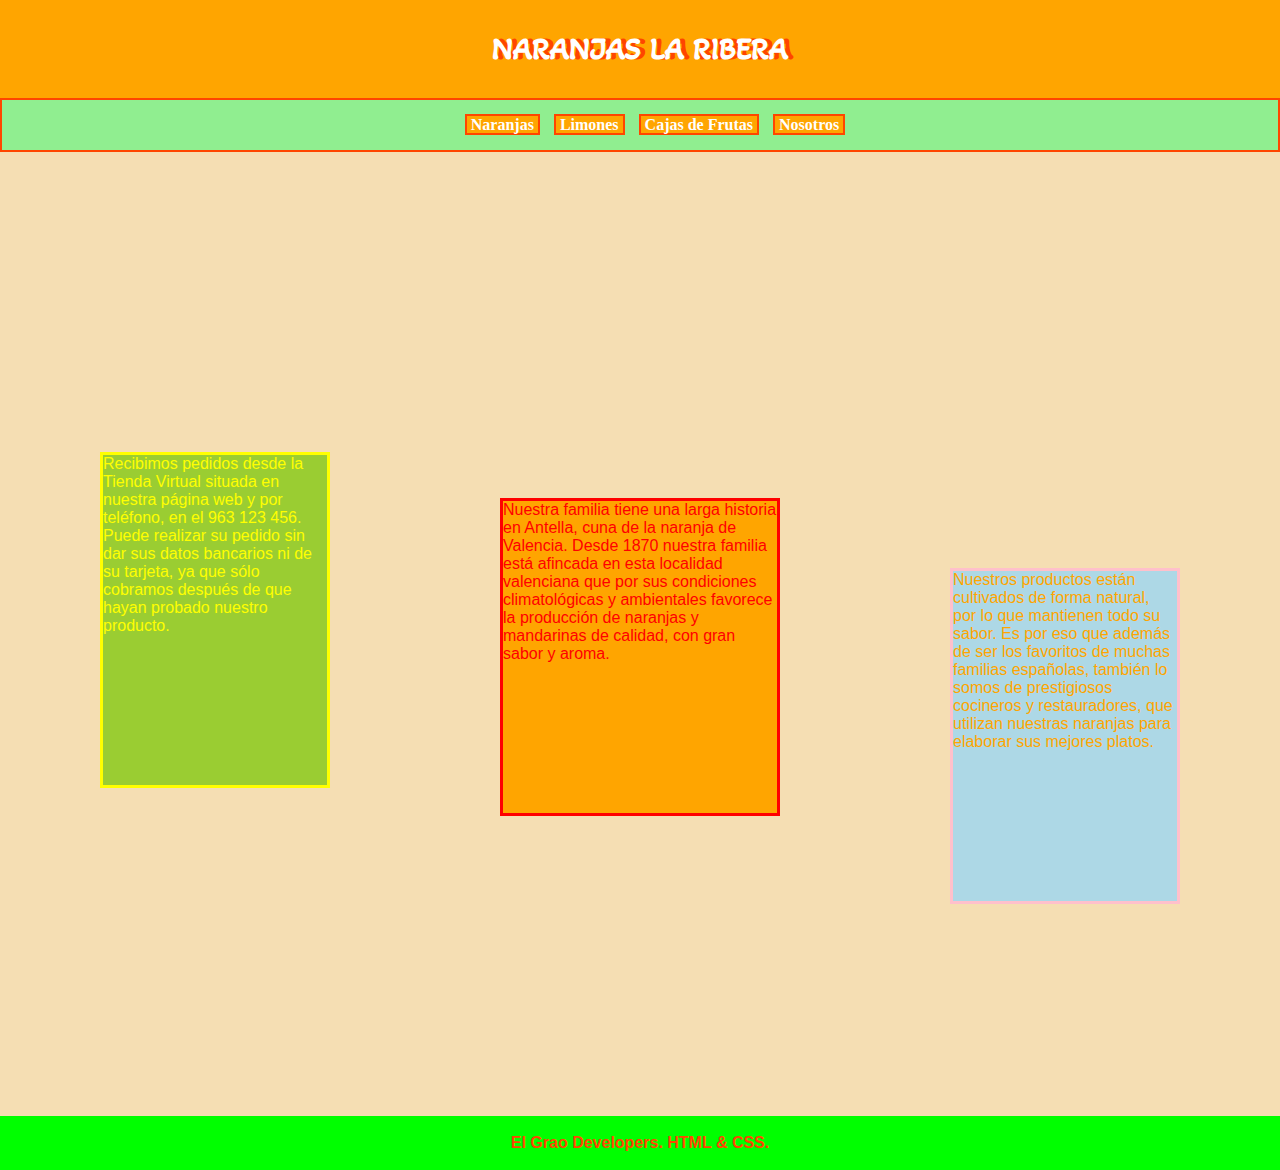
<file: index.html>
<!DOCTYPE html>
<html lang="es">
<head>
    <meta charset="UTF-8">
    <meta http-equiv="X-UA-Compatible" content="IE=edge">
    <meta name="viewport" content="width=device-width, initial-scale=1.0">
    <link rel="stylesheet" href="style.css">
    <link rel="preconnect" href="https://fonts.gstatic.com">
    <link href="https://fonts.googleapis.com/css2?family=Akaya+Kanadaka&display=swap" rel="stylesheet">
    <title>Document</title>
</head>
<body>
    <header>

            <h1>
                NARANJAS LA RIBERA
            </h1>
    </header>

    <main>

            <nav>
                <ul>
                    <li><a href="index.html">Naranjas</a></li>
                    <li><a href="">Limones</a></li>
                    <li><a href="">Cajas de Frutas</a></li>
                    <li><a href="Nosotros.html"> Nosotros</a></li>



                </ul>


            </nav>

            <section>


                <p class="text1">

                    Recibimos pedidos desde la Tienda Virtual situada en nuestra página web y por teléfono, en el 963 123 456. Puede realizar su pedido sin dar sus datos bancarios ni de su tarjeta, ya que sólo cobramos después de que hayan probado nuestro producto.
                </p>
                <p class="text2">

                    Nuestros productos están cultivados de forma natural, por lo que mantienen todo su sabor. Es por eso que además de ser los favoritos de muchas familias españolas, también lo somos de prestigiosos cocineros y restauradores, que utilizan nuestras naranjas para elaborar sus mejores platos.


                </p>

                <p class="text3">

                    Nuestra familia tiene una larga historia en Antella, cuna de la naranja de Valencia. Desde 1870 nuestra familia está afincada en esta localidad valenciana que por sus condiciones climatológicas y ambientales favorece la producción de naranjas y mandarinas de calidad, con gran sabor y aroma.

                </p>


            </section>

    </main>

    <footer>

            <p class="text5">

                El Grao Developers. HTML & CSS.

            </p>

    </footer>
</body>
</html>
</file>
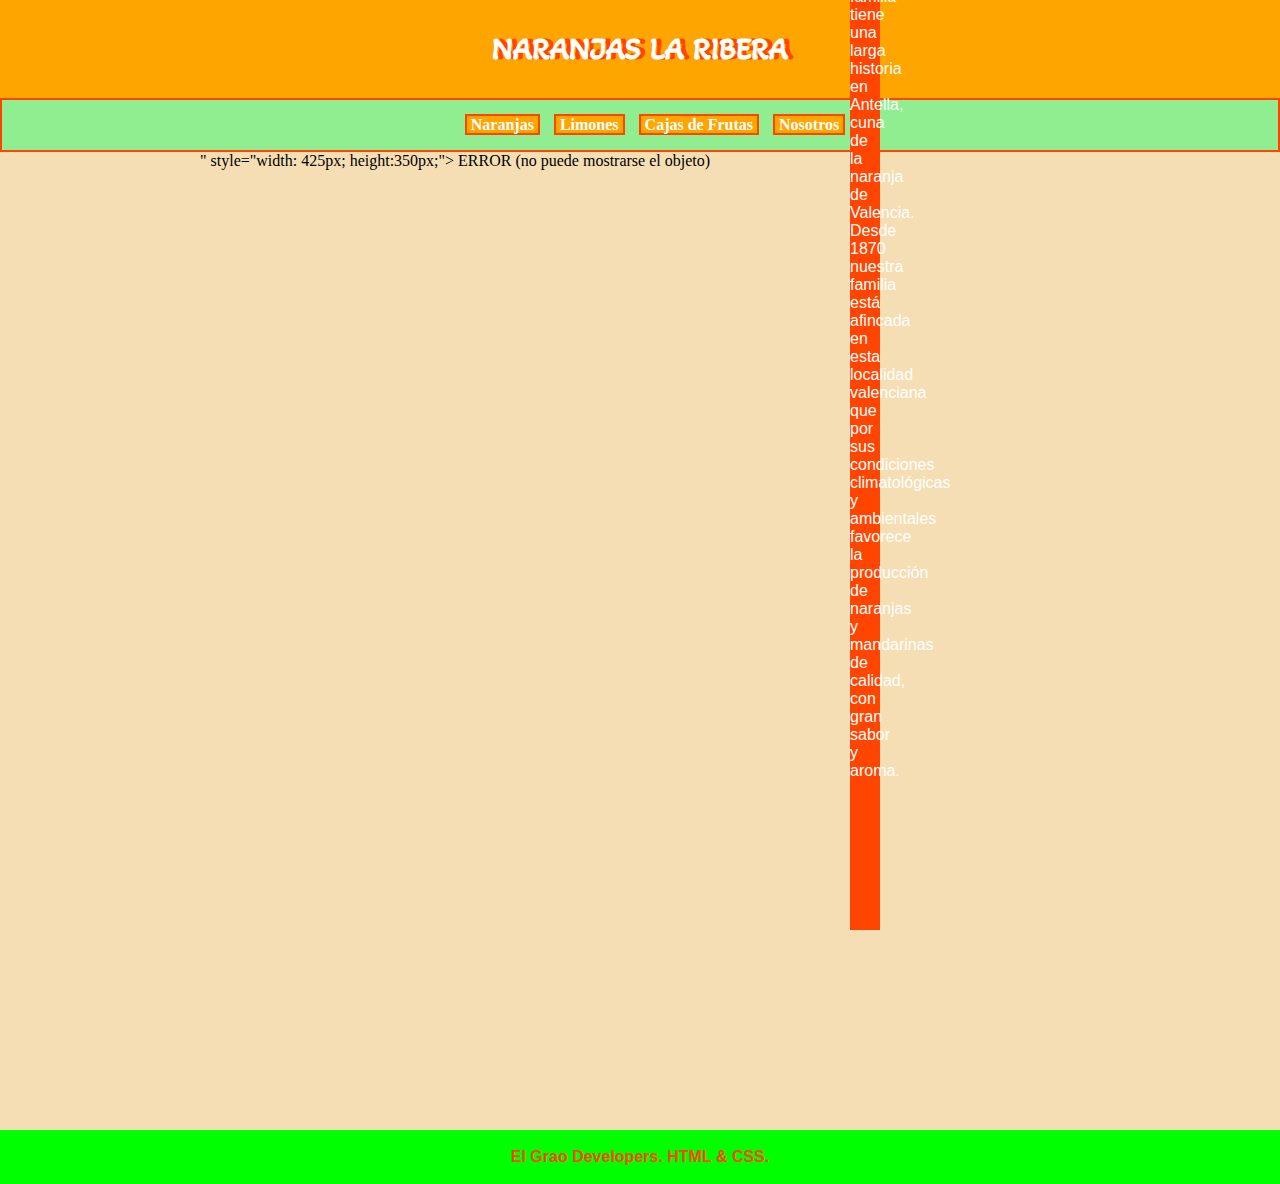
<file: Nosotros.html>
<!DOCTYPE html>
<html lang="es">
<head>
    <meta charset="UTF-8">
    <meta http-equiv="X-UA-Compatible" content="IE=edge">
    <meta name="viewport" content="width=device-width, initial-scale=1.0">
    <link rel="stylesheet" href="style.css">
    <link rel="preconnect" href="https://fonts.gstatic.com">
    <link href="https://fonts.googleapis.com/css2?family=Akaya+Kanadaka&display=swap" rel="stylesheet">
    <title>Document</title>
</head>
<body>
    <header>

            <h1>
                NARANJAS LA RIBERA
            </h1>
    </header>

    <main>

            <nav>
                <ul>
                    <li><a href="index.html">Naranjas</a></li>
                    <li><a href="">Limones</a></li>
                    <li><a href="">Cajas de Frutas</a></li>
                    <li><a href=""> Nosotros</a></li>



                </ul>


            </nav>

            <section>

                <object
  type="text/html"
  data=https://www.google.com/maps/embed?pb=!1m18!1m12!1m3!1d12388.75358718097!2d-0.6002521655035429!3d39.079406240192924!2m3!1f0!2f0!3f0!3m2!1i1024!2i768!4f13.1!3m3!1m2!1s0xd61a74551bca421%3A0xfbd26b6289fbdafa!2s46266%20Antella%2C%20Valencia!5e0!3m2!1ses!2ses!4v1614939327050!5m2!1ses!2ses" width="650" height="600" style="border:0;" allowfullscreen="" loading="lazy">"
  style="width: 425px; height:350px;">
  ERROR (no puede mostrarse el objeto)
</object>

                <p class="text4">
                    Nuestra familia tiene una larga historia en Antella, cuna de la naranja de Valencia. Desde 1870 nuestra familia está afincada en esta localidad valenciana que por sus condiciones climatológicas y ambientales favorece la producción de naranjas y mandarinas de calidad, con gran sabor y aroma.

                </p>
              

            </section>

    </main>

    <footer>

        <p class="text5">

            El Grao Developers. HTML & CSS.

        </p>

    </footer>
</body>
</html>
</file>
<file: style.css>
@font-face{

    font-family: Akaya Kanadaka;
    src: url(fuentes/Akaya_Kanadaka/AkayaKanadaka-Regular.ttf);


}

body{

    margin: auto;
    background-color:wheat;

}

h1{

    font-family:'Akaya Kanadaka', sans-serif;
    text-align: center;
    padding: 30px;
    margin: auto;
    color: white;
    text-transform: uppercase;
    text-shadow:orangered 5px 0px;
}

header{

    background-color:orange;
    


}

nav{

    background-color:lightgreen;
    border: orangered 2px solid;
    margin: auto;

}


ul{

    list-style-type: none;
    text-align: center

}
li{

  
  background-color:orange;
  margin-right: 10px;
  border: orangered 2px solid;
  display: inline;


}

a {

    color: white;
    padding: 4px;
    text-decoration: none;
    font-weight:900;
}


a:hover{

    background-color:orangered;
    color:white;


}




p.text1{

    font-family: sans-serif;
    background-color: yellowgreen;
    color: yellow;
    border: yellow 3px solid;
    margin-top: 300px;
    margin-bottom: 30px;
    margin-left: 100px;
    margin-right: 950px;
    padding-bottom: 150px;
    position: relative;
   
}

p.text2{

    font-family: sans-serif;
    background-color: lightblue;
    color: orange;
    border: pink 3px solid;
    margin-top: -250px;
    margin-bottom: 30px;
    margin-left: 950px;
    margin-right: 100px;
    padding-bottom: 150px;
    position: relative;


}

p.text3{

    font-family: sans-serif;
    background-color: orange;
    color: red;
    border: red 3px solid;
    margin-top: -436px;
    margin-bottom: 30px;
    margin-left: 500px;
    margin-right: 500px;
    padding-bottom: 150px;
    z-index: 2;
    position: relative;


}

p:hover{

    z-index: 3;


}

p.text4{

    font-family: sans-serif;
    background-color: orangered;
    color: white;
    margin-top: -200px;
    margin-bottom: -100px;
    margin-left: 850px;
    margin-right: 400px;
    padding-bottom: 150px;
    position: relative;


}

object{

    margin-left: 200px;
    margin-bottom: -200px;

}


p.text5{

    font-family: sans-serif;
    text-align: center;
    font-weight: 900;
    color: orangered;


}

footer{


    margin-top: 300px;
    background-color:lime;
    padding: 2px;
    

}
</file>
